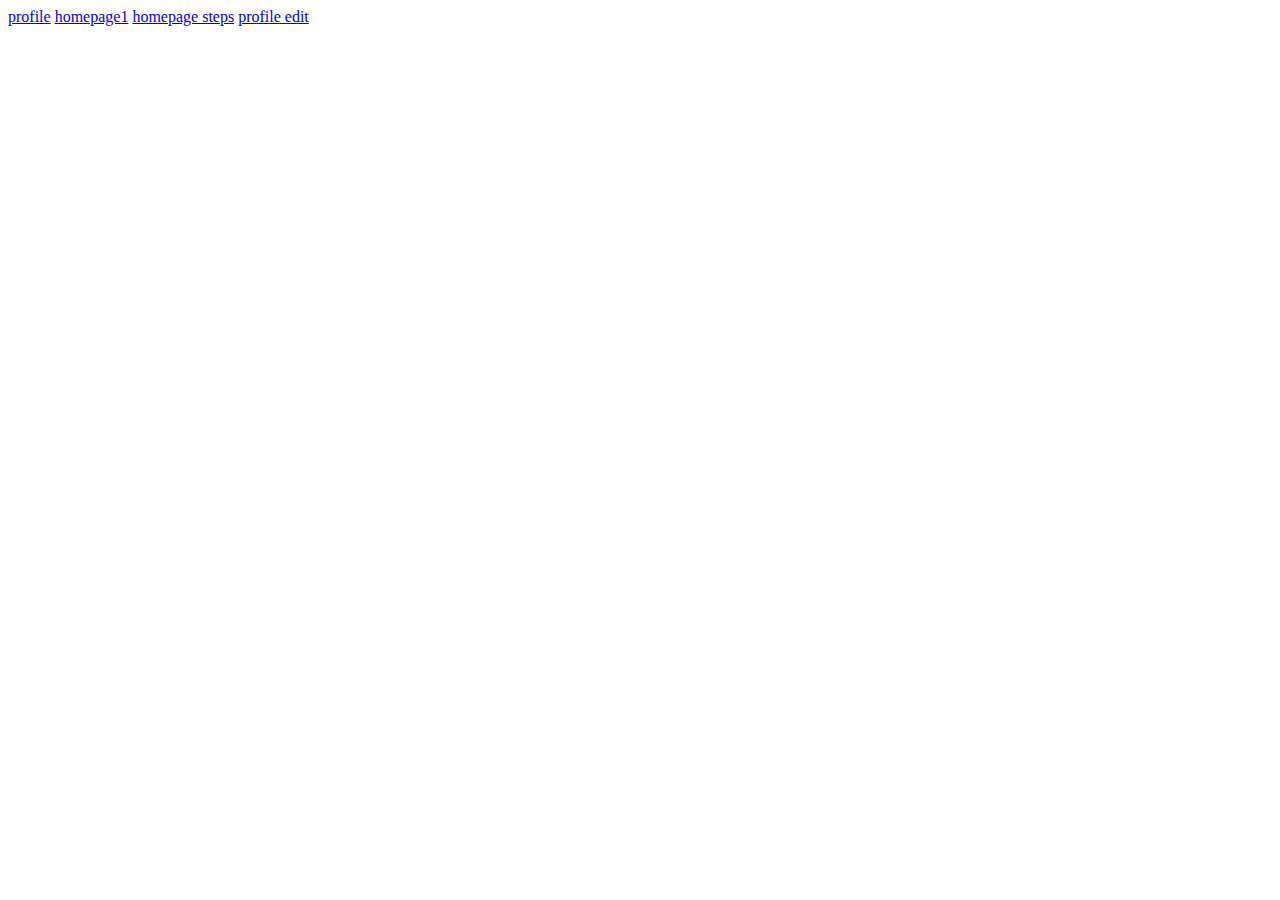
<file: index.html>
<html>
<body>

<a href="static/html/profile.html">profile</a>
<a href="static/html/homepage1.html">homepage1</a>
<a href="static/html/homepagestep.html">homepage steps</a>
<a href="static/html/profileedit.html">profile edit</a>

</body>
</html>
</file>
